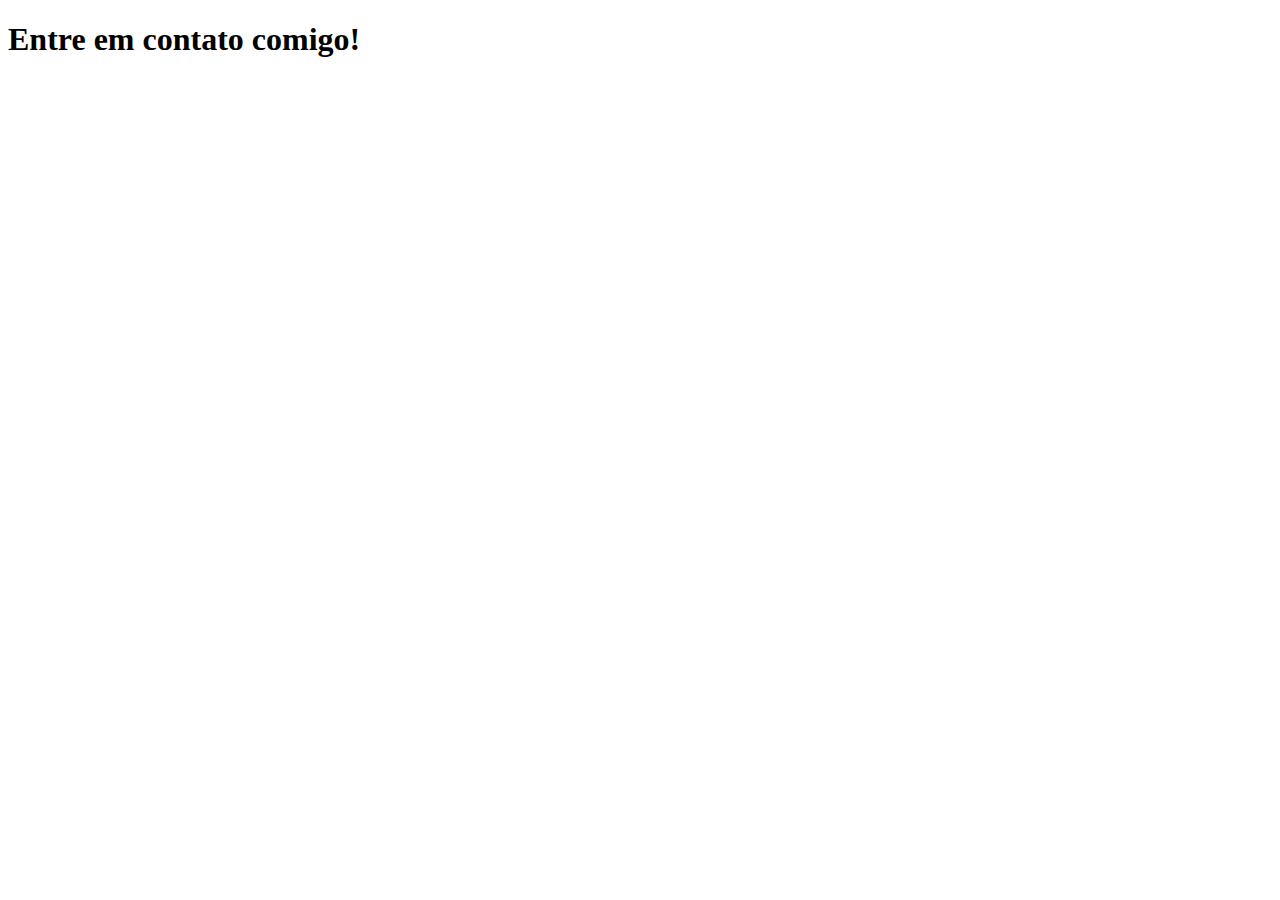
<file: contact.html>
<!DOCTYPE html>
<html lang="en">
<head>
    <meta charset="UTF-8">
    <meta name="viewport" content="width=device-width, initial-scale=1.0">
    <title>Contato</title>

   <h1> Entre em contato comigo!</h1>
   <h2> </h2>

</head>
<body>
    
</body>
</html>
</file>
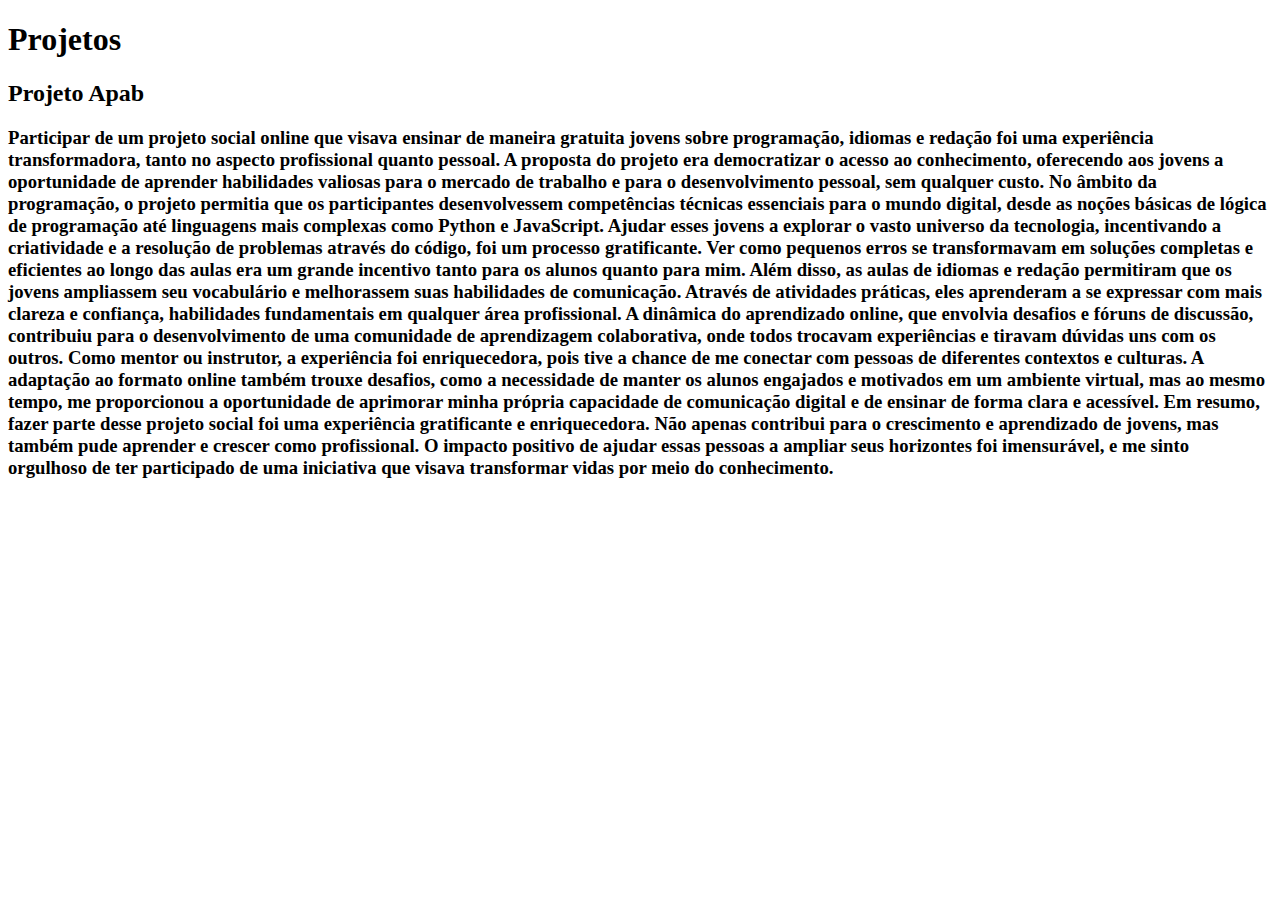
<file: projetos.html>
<!DOCTYPE html>
<html lang="en">
<head>
    <meta charset="UTF-8">
    <meta name="viewport" content="width=device-width, initial-scale=1.0">
    <title>Projetos</title>

<h1> Projetos</h1>
<h2> Projeto Apab</h2>
<h3> Participar de um projeto social online que visava ensinar de maneira gratuita jovens sobre programação, idiomas e redação foi uma experiência transformadora, tanto no aspecto profissional quanto pessoal.
     A proposta do projeto era democratizar o acesso ao conhecimento, oferecendo aos jovens a oportunidade de aprender habilidades valiosas para o mercado de trabalho e para o desenvolvimento pessoal, sem qualquer custo.

    No âmbito da programação, o projeto permitia que os participantes desenvolvessem competências técnicas essenciais para o mundo digital, desde as noções básicas de lógica de programação até linguagens mais complexas como Python e JavaScript. 
    Ajudar esses jovens a explorar o vasto universo da tecnologia, incentivando a criatividade e a resolução de problemas através do código, foi um processo gratificante.
     Ver como pequenos erros se transformavam em soluções completas e eficientes ao longo das aulas era um grande incentivo tanto para os alunos quanto para mim.
    
    Além disso, as aulas de idiomas e redação permitiram que os jovens ampliassem seu vocabulário e melhorassem suas habilidades de comunicação. 
    Através de atividades práticas, eles aprenderam a se expressar com mais clareza e confiança, habilidades fundamentais em qualquer área profissional. 
    A dinâmica do aprendizado online, que envolvia desafios e fóruns de discussão, contribuiu para o desenvolvimento de uma comunidade de aprendizagem colaborativa, onde todos trocavam experiências e tiravam dúvidas uns com os outros.
    
    Como mentor ou instrutor, a experiência foi enriquecedora, pois tive a chance de me conectar com pessoas de diferentes contextos e culturas.
     A adaptação ao formato online também trouxe desafios, como a necessidade de manter os alunos engajados e motivados em um ambiente virtual, mas ao mesmo tempo, me proporcionou a oportunidade de aprimorar minha própria capacidade de comunicação digital e de ensinar de forma clara e acessível.
    
    Em resumo, fazer parte desse projeto social foi uma experiência gratificante e enriquecedora. Não apenas contribui para o crescimento e aprendizado de jovens, mas também pude aprender e crescer como profissional. 
    O impacto positivo de ajudar essas pessoas a ampliar seus horizontes foi imensurável, e me sinto orgulhoso de ter participado de uma iniciativa que visava transformar vidas por meio do conhecimento.</h3>
</head>







<body>
    
</body>
</html>
</file>
